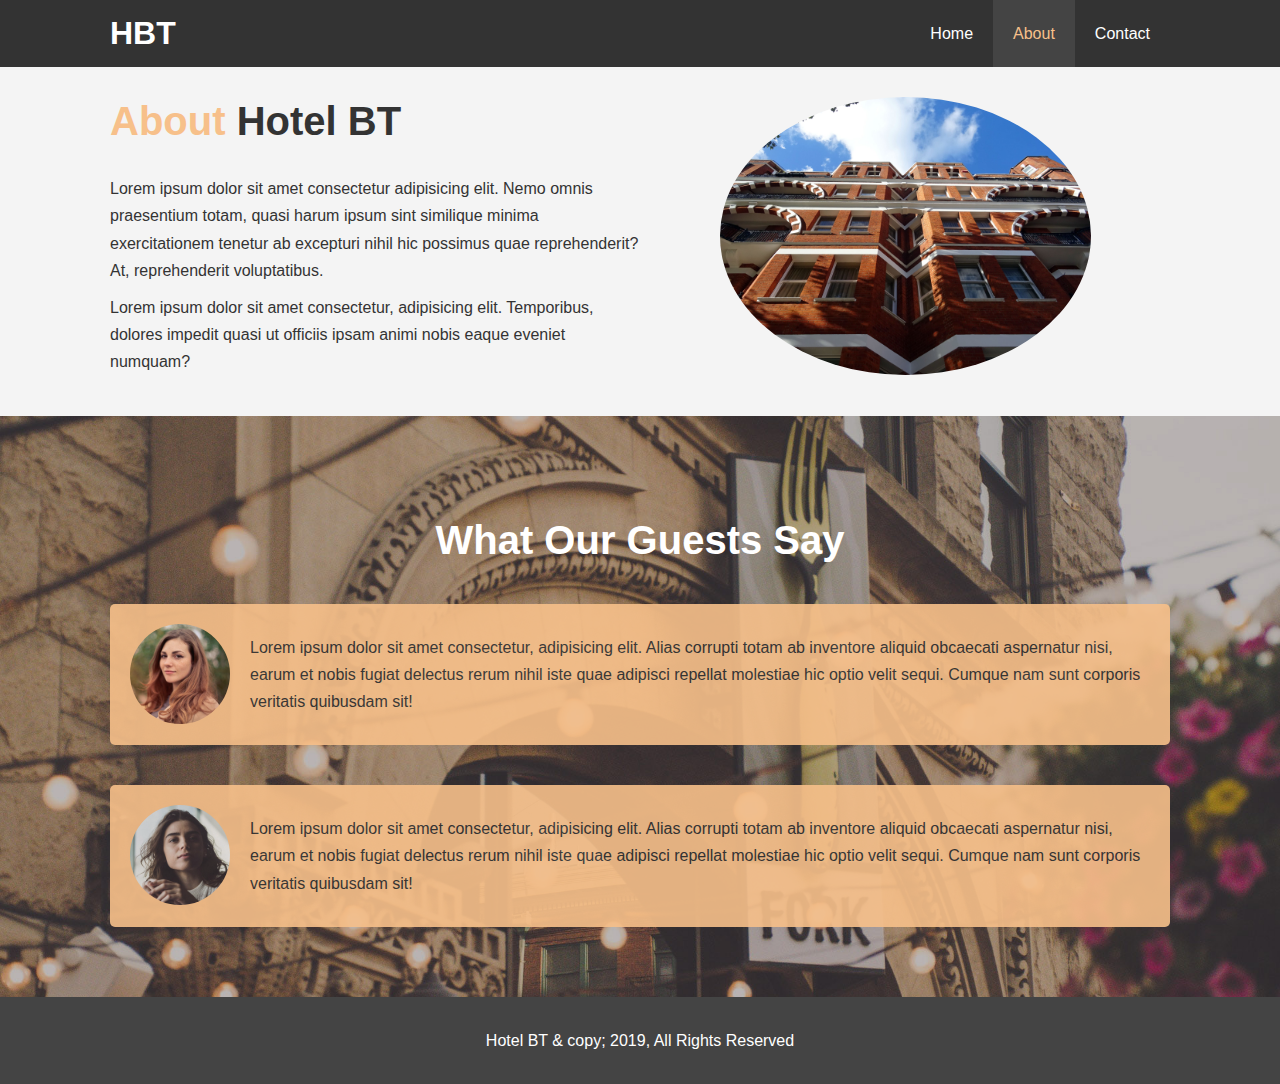
<file: about.html>
<!DOCTYPE html>
<html lang="en">
<head>
    <meta charset="UTF-8">
    <meta name="viewport" content="width=device-width, initial-scale=1.0">
    <meta http-equiv="X-UA-Compatible" content="ie=edge">
    <meta name="description" content="Welcome to the most extraordinary hotel in Boston Massachusetts">
    <meta name="keywords" content="hotel,boston hotel,new england hotel">
    <link rel="stylesheet" href="css/style.css">
    <link rel="stylesheet" media="screen and (max-width:768px)" href="css/mobile.css">
    <title>Hotel BT - About</title>
</head>
<body>
    <header>
        <nav id="navbar">
            <div class="container">
                <h1 class="logo"><a href="index.html">HBT</a></h1>
                    <ul>
                       <li><a href="index.html">Home</a></li>
                       <li><a class="current" href="about.html">About</a></li>
                       <li><a href="contact.html">Contact</a></li>
                    </ul>
            </div>   
        </nav>


    </header>
   
    <section id="about-info" class="bg-light py-3">
        <div class="container">
            <div class="info-left">
                <h1 class="l-heading"><span class="text-primary">About</span>
                Hotel BT</h1>
                <p>Lorem ipsum dolor sit amet consectetur adipisicing elit. 
                Nemo omnis praesentium totam, quasi harum ipsum sint similique 
                minima exercitationem tenetur ab excepturi nihil hic possimus 
                quae reprehenderit? At, reprehenderit voluptatibus.
                </p>
                <p>Lorem ipsum dolor sit amet consectetur, adipisicing elit. 
                Temporibus, dolores impedit quasi ut officiis ipsam animi nobis 
                eaque eveniet numquam?
                </p>    
            </div>            

            <div class="info-right">
                <img src="./img/photo-2.jpg" alt="hotel">
            </div>

        </div>
    </section>

    <div class="clr"></div>

    <section id="testimonials" class="py-3">
        <div class="container">
            <h2 class="l-heading">What Our Guests Say</h2>
            <div class="testimonial bg-primary">
                <img src="./img/person-1.jpg" alt="Samantha">
                <p>Lorem ipsum dolor sit amet consectetur, adipisicing elit. 
                Alias corrupti totam ab inventore aliquid obcaecati aspernatur nisi, 
                earum et nobis fugiat delectus rerum nihil iste quae adipisci 
                repellat molestiae hic optio velit sequi. Cumque nam sunt corporis 
                veritatis quibusdam sit!
                </p>
            </div>

            <div class="testimonial bg-primary">
                    <img src="./img/person-2.jpg" alt="Jen">
                    <p>Lorem ipsum dolor sit amet consectetur, adipisicing elit. 
                    Alias corrupti totam ab inventore aliquid obcaecati aspernatur nisi, 
                    earum et nobis fugiat delectus rerum nihil iste quae adipisci 
                    repellat molestiae hic optio velit sequi. Cumque nam sunt corporis 
                    veritatis quibusdam sit!
                    </p>
                </div>

        </div>
    
    </section>

    <div class="clr"></div>

    <footer id="main-footer">
        <p>Hotel BT & copy; 2019, All Rights Reserved</p>
    </footer>

</body>
</html>
</file>
<file: css/mobile.css>
#navbar .logo {
    float: none;
    text-align: center;
}

#navbar ul, #navbar ul li {
    float: none;
}

#navbar ul li a {
    padding: 5px;
    border-bottom: #444 dotted 1px;
}

/* Showcase */

#showcase{
    height: 100%;
}

#showcase .showcase-content {
    padding-top: 70px;
    padding-bottom: 30px;
}

/* Home Info */
#home-info .info-img {
    display: none;
}

#more-info .info-content {
    float: none;
    width: 100%;
}

/*Boxes */ 

.box {
    float: none;
    width: 100%;
}

/* About */

#about-info .info-right,
#about-info .info-left {
    float: none;
    width: 100%;
}

#about-info .info-right {
    margin-top: 30px;
}

.l-heading {
    text-align: center;
}

/* Contact */
#contact-info .box {
    border-bottom: #444 dotted 1px;
}
</file>
<file: css/style.css>
/* Reset */
* {
    margin: 0;
    padding: 0;
    box-sizing: border-box;
}

/* Main Styling */

html,body {
    font-family: 'Segoe UI', Tahoma, Geneva, Verdana, sans-serif;
    line-height: 1.7em;
}


a{
    color: #333;
    text-decoration: none;
}

h1, h2, h3 {
    padding-bottom: 20px;
}

p{
    margin: 10px 0;
}

/* Utility Classes */
.container {
    margin: auto;
    max-width: 1100px;
    overflow: auto;
    padding: 0 20px;
}

.text-primary {
    color: #f7c08a;
}

.lead {
    font-size: 20px;
}

.btn {
    display: inline-block;
    font-size: 18px;
    color: #fff;
    background: #333;
    padding: 13px 20px;
    border: none;
    cursor:pointer;
}

.btn:hover {
    background: #f7c08a;
    color: #333;
}

.btn-light {
    background: #f4f4f4;
    color: #333;
}

.bg-dark {
    background: #333;
    color: #fff;
}

.bg-light {
    background: #f4f4f4;
    color: #333;
}

.bg-primary {
    background: #f7c08a;
    color: #333;   
}

clr {
    clear: both;
}

.l-heading {
    font-size: 40px;
    line-height: 1.2;
}

/* Padding */

.py-1 {padding: 10px 0;}
.py-2 {padding: 20px 0;}
.py-3 {padding: 30px 0;}

/* Navbar */

#navbar {
    background: #333;
    color: #fff;
    overflow: auto;
}

#navbar a {
    color: #fff;
}

#navbar .logo {
    float: left;
    padding-top: 20px;
}

#navbar ul {
    list-style: none;
    float: right;
}

#navbar ul li {
    float: left;
}

#navbar ul li a {
    display: block;
    padding: 20px;
    text-align: center;
}

#navbar ul li a:hover,
#navbar ul li a.current {
    background: #444;
    color: #f7c08a;
}

/* Showcase */
#showcase {
    background: url('../img/showcase.jpg') no-repeat;
    centre center/cover;
    height: 600px;
}

#showcase .showcase-content {
    color: #fff;
    text-align: center;
    padding-top: 170px;
}

#showcase .showcase-content h1 {
    font-size: 60px;
    line-height: 1.2em;
}

#showcase .showcase-content p {
    padding-bottom: 20px;
    line-height: 1.7em;
}

/* Home Info */
#home-info {
    height: 450px;
}

#home-info .info-img {
    float: left;
    width: 50%;
    background: url('../img/photo-1.jpg') no-repeat;
    min-height: 100%;
}

#more-info .info-content {
    float: right;
    width: 50%;
    height: 100;
    text-align: center;
    padding: 50px 30px;
    overflow: hidden;
}

#more-info .info-content p {
    padding-bottom: 30px;
}

/* Features */

.box {
    float: left;
    width: 33.3%;
    padding: 50px;
    text-align: center;
}

.box i {
    margin-bottom: 10px;
}

/*About Info */

#about-info .info-right {
    float: right;
    width: 50%;
    min-height: 100%;
}

#about-info .info-right img {
    display: block;
    margin: auto;
    width: 70%;
    border-radius: 50%; 
}

#about-info .info-left {
    float: left;
    width: 50%;
    min-height: 100%;
}

/* Testimonials */

#testimonials {
    height: 100%;
    background: url('../img/test-bg.jpg') no-repeat 
    center center/cover;
    padding-top: 100px;
}

#testimonials h2 {
    color: #fff;
    text-align: center;
    padding-bottom: 40px;
}

#testimonials .testimonial {
    padding: 20px;
    margin-bottom: 40px;
    border-radius: 5px;
    opacity: 0.9;
}

#testimonials .testimonial img {
    width: 100px;
    float: left;
    margin-right: 20px;
    border-radius: 50%;
}

/*Contact Form */

#contact-form .form-group {
    margin-bottom: 20px;
}

#contact-form label {
    display: block;
    margin-bottom: 5px;
}

#contact-form input, 
#contact-form textarea {
    width: 100%;
    padding: 10px;
    border: 1px #ddd solid;
}

#contact-form textarea {
    height: 200px;
}

#contact-form input:focus,
#contact-form textarea:focus {
    outline: none;
    border-color: #f7c08a;
}



/* Footer */

#main-footer {
    text-align: center;
    background: #444;
    color: #fff;
    padding: 20px;
}
</file>
